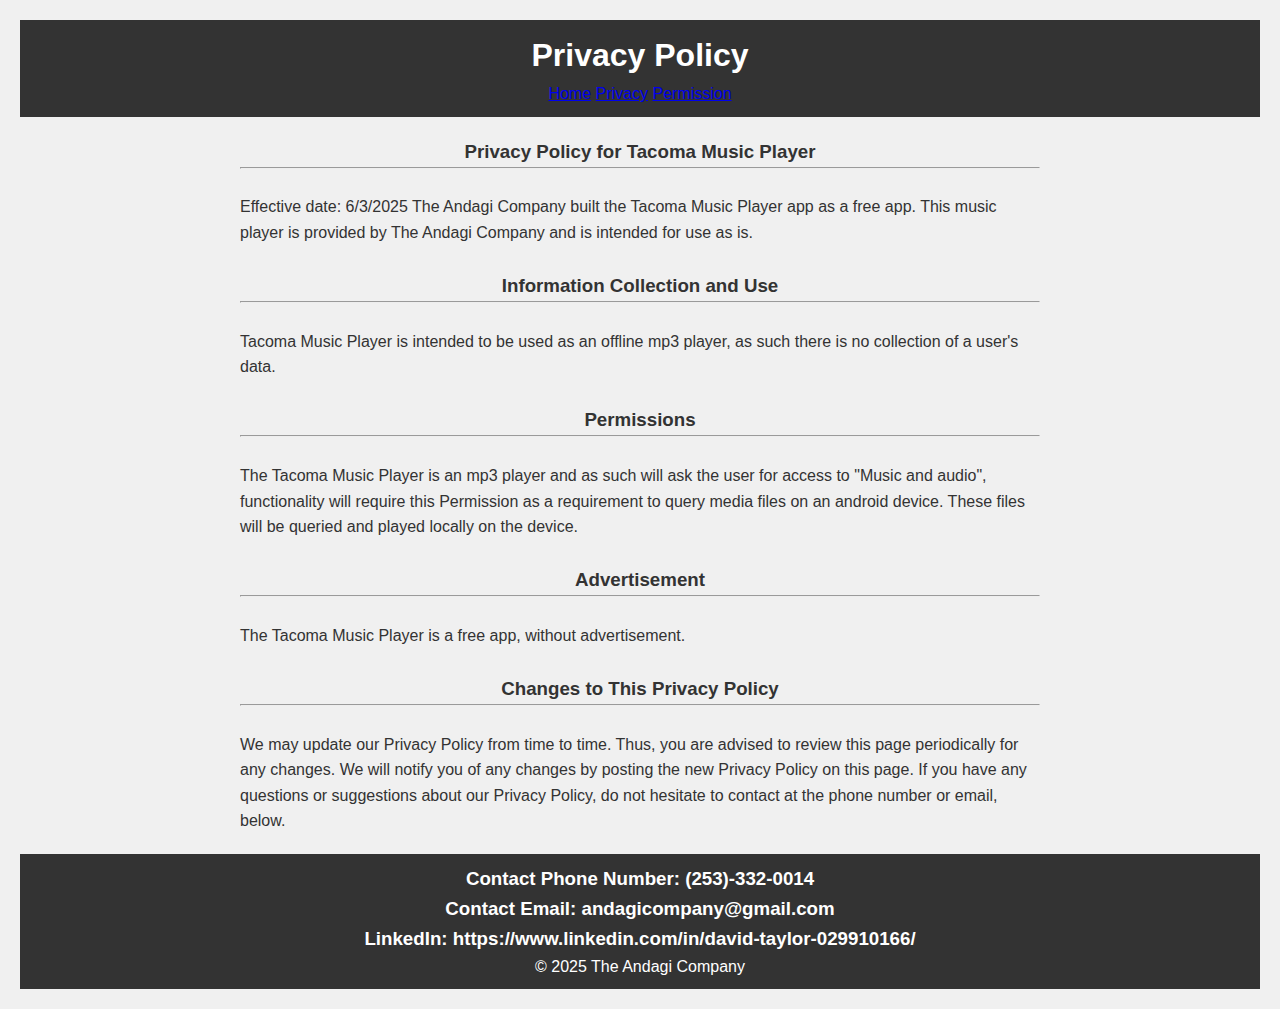
<file: privacy.html>
<!DOCTYPE html>
<html lang="en">
<head>
  <meta charset="UTF-8">
  <title>Privacy</title>
  <link rel="stylesheet" href="format.css">
</head>

<header>
  <h1>Privacy Policy</h1>
    <nav>
    <a href="index.html">Home</a>
    <a href="privacy.html">Privacy</a>
    <a href="permission.html">Permission</a>
  </nav>
</header>

<main>
    <h3>
        Privacy Policy for Tacoma Music Player
    </h3>
    <hr>
    <br>
    <p style="text-align: start;">
        Effective date: 6/3/2025
        The Andagi Company built the Tacoma Music Player app as a free app. 
        This music player is provided by The Andagi Company and is intended for use as is.
    </p>
    <br>
    
    <h3>
        Information Collection and Use
    </h3>
    <hr>
    <br>
    <p style="text-align: start;">
        Tacoma Music Player is intended to be used as an offline mp3 player, as such there is no collection of a user's data. 
    </p>
    <br>
    <h3>
        Permissions
    </h3>
    <hr>
    <br>
    <p style="text-align: start;">
        The Tacoma Music Player is an mp3 player and as such will ask the user for access to "Music and audio", functionality will require this Permission
        as a requirement to query media files on an android device. These files will be queried and played locally on the device. 
    </p>
    <br>
    <h3>
        Advertisement
    </h3>
    <hr>
    <br>
    <p style="text-align: start;">
        The Tacoma Music Player is a free app, without advertisement. 
    </p>
    <br>
    <h3>
        Changes to This Privacy Policy
    </h3>
    <hr>
    <br>
    <p style="text-align: start;">
        We may update our Privacy Policy from time to time. 
        Thus, you are advised to review this page periodically for any changes. We will notify you of any changes by posting the new Privacy Policy on this page.
        If you have any questions or suggestions about our Privacy Policy, do not hesitate to contact at the phone number or email, below. 
    </p>
  <script src="script.js"></script>
</main>

<footer>
    <h3>Contact Phone Number: (253)-332-0014</h3>
    <h3>Contact Email: andagicompany@gmail.com</h3>
    <h3>LinkedIn: https://www.linkedin.com/in/david-taylor-029910166/</h3>
    <p>&copy; 2025 The Andagi Company</p>
</footer>

</html>
</file>
<file: format.css>
/* Reset some basic styles */
* {
  margin: 0;
  padding: 0;
  box-sizing: border-box;
}

body {
  font-family: Arial, sans-serif;
  line-height: 1.6;
  background-color: #f0f0f0;
  color: #333;
  padding: 20px;
}

header, footer {
  background-color: #333;
  color: #fff;
  padding: 10px 20px;
  text-align: center;
}

main {
  margin: 20px auto;
  max-width: 800px;
  text-align: center;
}

button {
  padding: 10px 20px;
  font-size: 16px;
  cursor: pointer;
}
</file>
